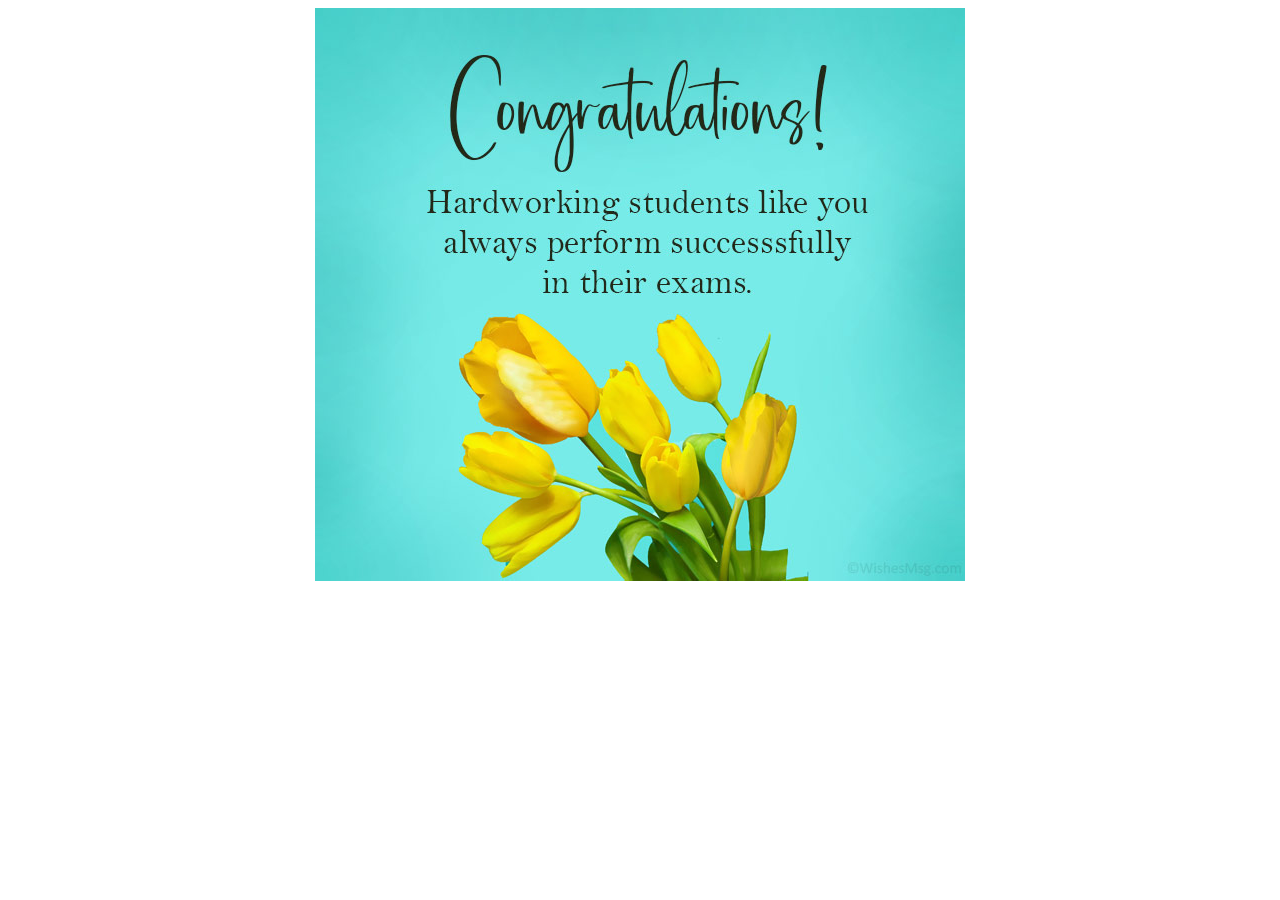
<file: exam.html>
<html> 
    <head>
        <title>EXAM SUCCESS</title> 
    </head> 
    <link rel="stylesheet" href="style.css">
        <body bgcolor="">
            <center> 
                <img src="congratulations-messages-for-achievement-in-exam.jpg"> 
                </center> 
                </body> 
                </html>
</file>
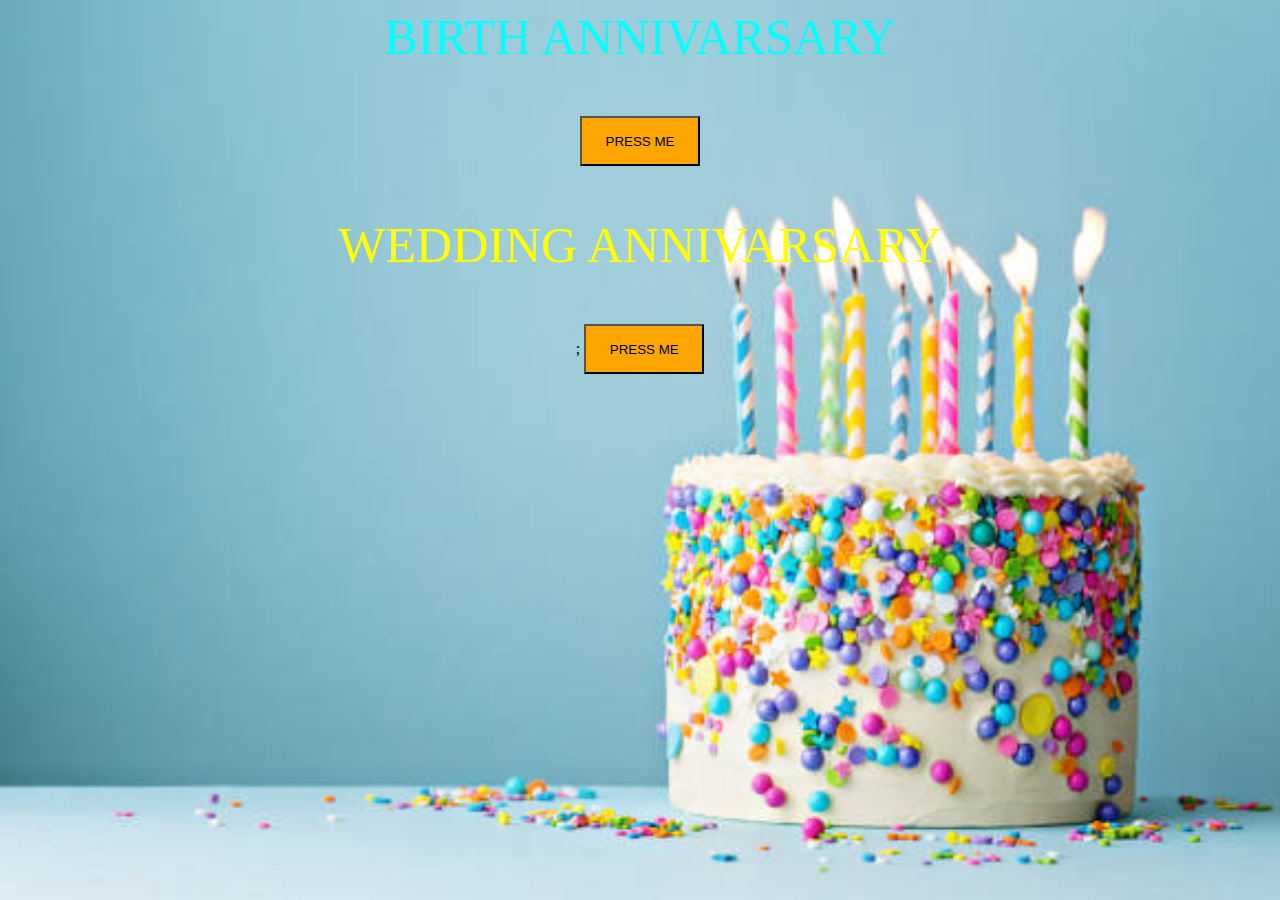
<file: fourth.html>
<html> 
<head>
    <title>annivarsary</title> 
</head> 
<link rel="stylesheet" href="style.css">  


    <body class="background_image">
    <center>
        <p id = "birth">BIRTH ANNIVARSARY</p> 
        <button type="button" id="day" onclick="addUser()">PRESS ME</button> 

        <p id="wed">WEDDING ANNIVARSARY</p>; 
        <button type="button" id="wedd" onclick="adduser()" >PRESS ME</button>  

        
    </center> 
    <script src="third.js"></script> 
    <script src="wed.js"></script>
</body>
</html>
</file>
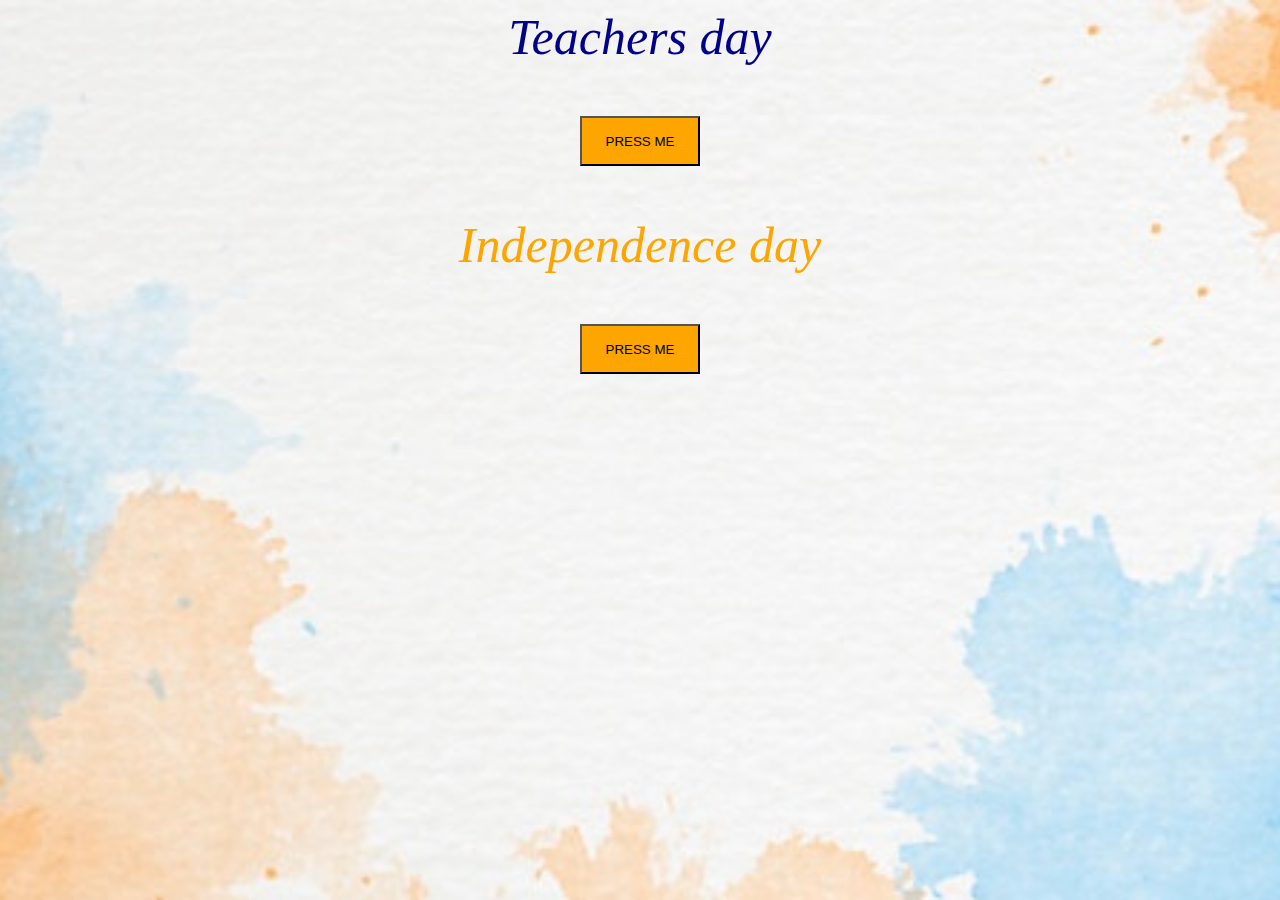
<file: occassion.html>
<html>
    <head> 
        <title> 
            OCCASSION 
        </title>
    </head> 
    <link rel="stylesheet" href="style.css"> 
    <body class="background"> 
        <center> 
            <p id="Festival">Teachers day</p> 
            <button type="button" id="day" onclick="uSer()">PRESS ME</button>  

            <p id="Independence">Independence day</p> 
            <button type="button" id="freedom" onclick="usEr()">PRESS ME</button>  

            <script src="teacher.js"></script>
            <script src="independcence.js"></script>
        </center>
    </body>
</html>
</file>
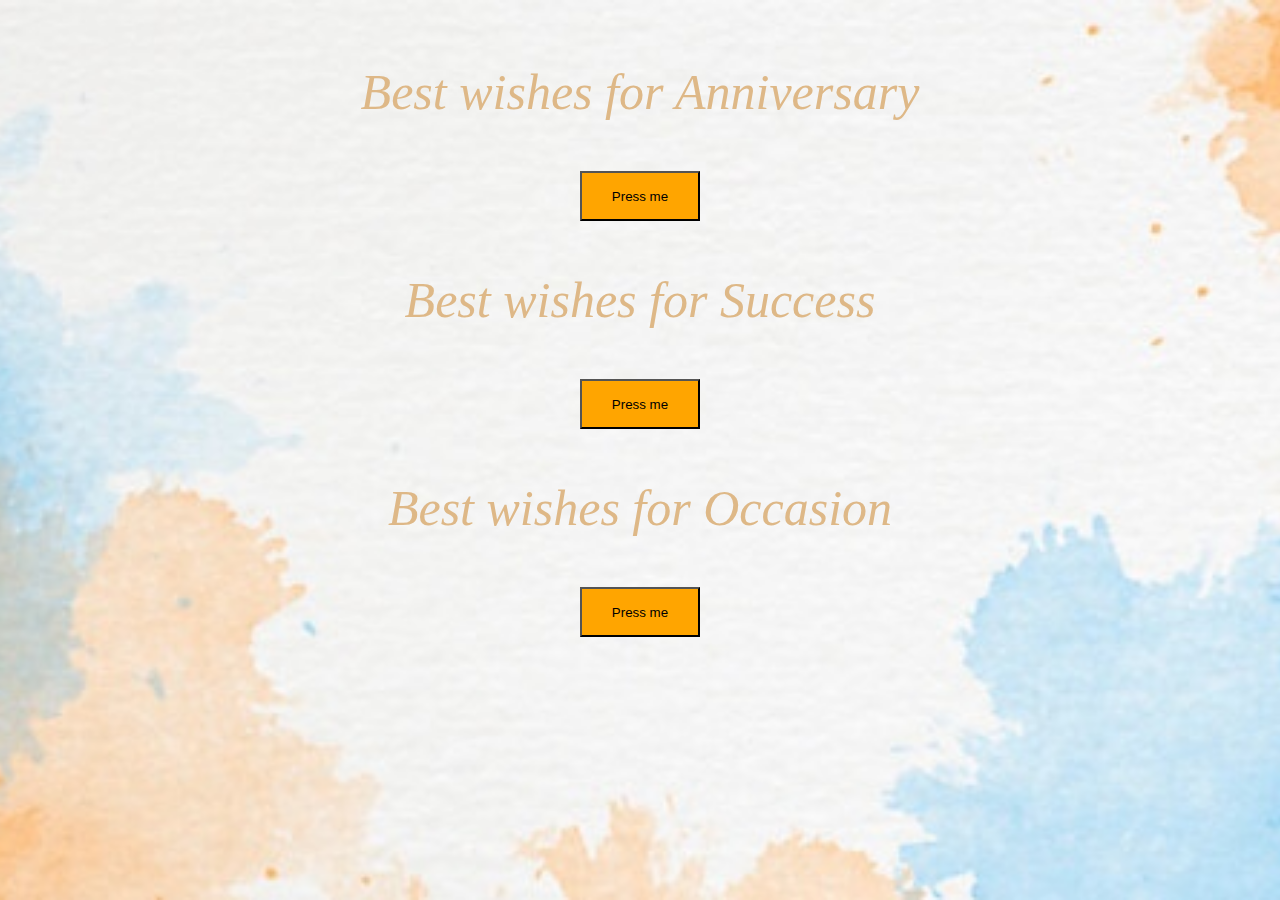
<file: second.html>
<html>
    <head>
        <title>Friendship day</title>
    </head> 
    <link rel="stylesheet" href="style.css"> 
    
    <body class="body_backgorund" onload="new_image()">
        
        <center>
            <canvas width = "5" height="5" id="myCanvas"></canvas> 
            <span>
                <p id="ani"> Best wishes for Anniversary</p>  
                <button class="btn btn-warning btn-lg" onclick="addUser()"id="button">Press me</button>
            </span> 
                <span>
                    <p id="ani"> Best wishes for Success</p>  
                    <button class="btn btn-warning btn-lg" onclick="Adduser()"id="button">Press me</button>
                </span> 
                <span>
                    <p id="ani"> Best wishes for Occasion </p>  
                    <button class="btn btn-warning btn-lg" onclick="adDuser()"id="button">Press me</button>
                </span> 
            </center> 
            <script src="second.js"></script> 
            <script src="fourth.js"></script> 
            <script src="3.js"></script>
            </body>
</html>
</file>
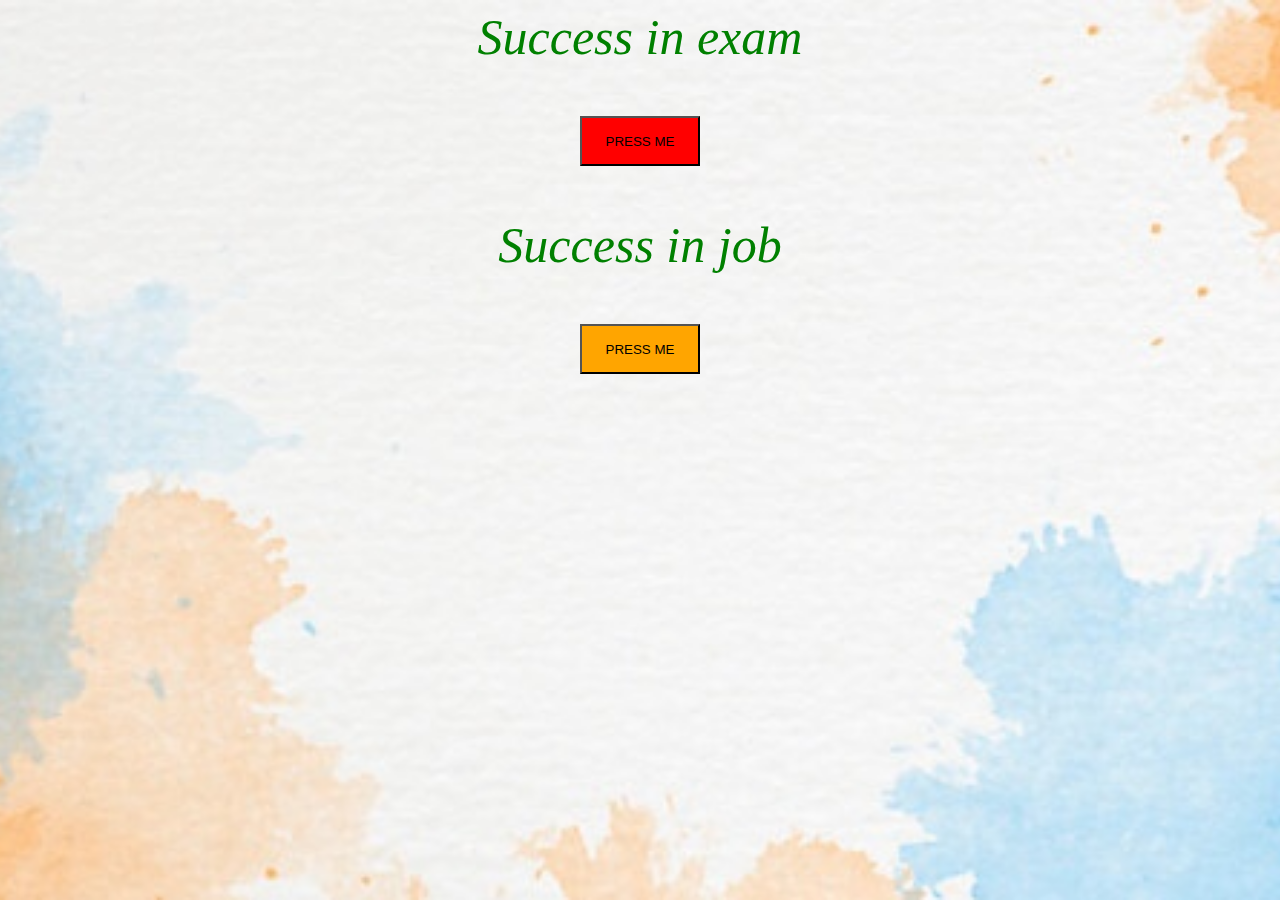
<file: success.html>
<html> 
    <head>
        <title>Success</title>
    </head> 
    <link rel="stylesheet" href="style.css">   
    <script src="exam.js"></script> 
    <script src="job.js"></script>
    <body class="background_body" > 
        <center>
            <p id = "success">Success in exam </p> 
            <button type="button" id="exam" onclick="User()">PRESS ME</button> 

            <p id = "job">Success in job </p> 
            <button type="button" id="succ" onclick="Add()">PRESS ME</button> 
        </center>
    </body>
</html>
</file>
<file: style.css>
.body_backgorund 
{
    background-image:url(hand-painted-watercolor-background-with-sky-clouds-shape_24972-1095.jpg);
    background-position:center;
    background-size:cover;
} 

.background_image {
    background-image:url(istockphoto-1136810581-612x612.jpg.jpg);
    background-position: center; 
    background-size: cover;
}

#ani {
    color: burlywood; 
    font-style: italic; 
    font-size: 50;
    text-align: center;
} 

button {
    height: 50;
    width: 120; 
    color:black; 
    background-color: orange;
} 

#birth { 

    color: aqua; 
    font-size: 50;
} 

#day {
    height: 50;
    width: 120; 
    color:black; 
    background-color: orange;
} 

#wed {
    font-size: 50; 
    color: yellow; 
} 

#wedd {
height: 50;
width: 120; 
color:black; 
background-color: orange; 
} 


#exam { 

    height: 50;
    width: 120; 
    color:black; 
    background-color: red;
}
 
#success { 

    color: green; 
    font-style: italic; 
    font-size: 50;
    text-align: center;
} 

#job { 

    color: green; 
    font-style: italic; 
    font-size: 50;
    text-align: center; 
} 




#Festival { 

    color: darkblue; 
    font-style: italic; 
    font-size: 50;
    text-align: center; 

} 


.background_body
{
    background-image:url(hand-painted-watercolor-background-with-sky-clouds-shape_24972-1095.jpg);
    background-position:center;
    background-size:cover;
}   






#Independence { 

    color: orange; 
    font-style: italic; 
    font-size: 50;
    text-align: center;

} 

#freedom { 

    height: 50;
    width: 120; 
    color:black; 
    background-color: r

}
 .background {

    background-image:url(hand-painted-watercolor-background-with-sky-clouds-shape_24972-1095.jpg);
    background-position:center;
    background-size:cover;

 }
</file>
